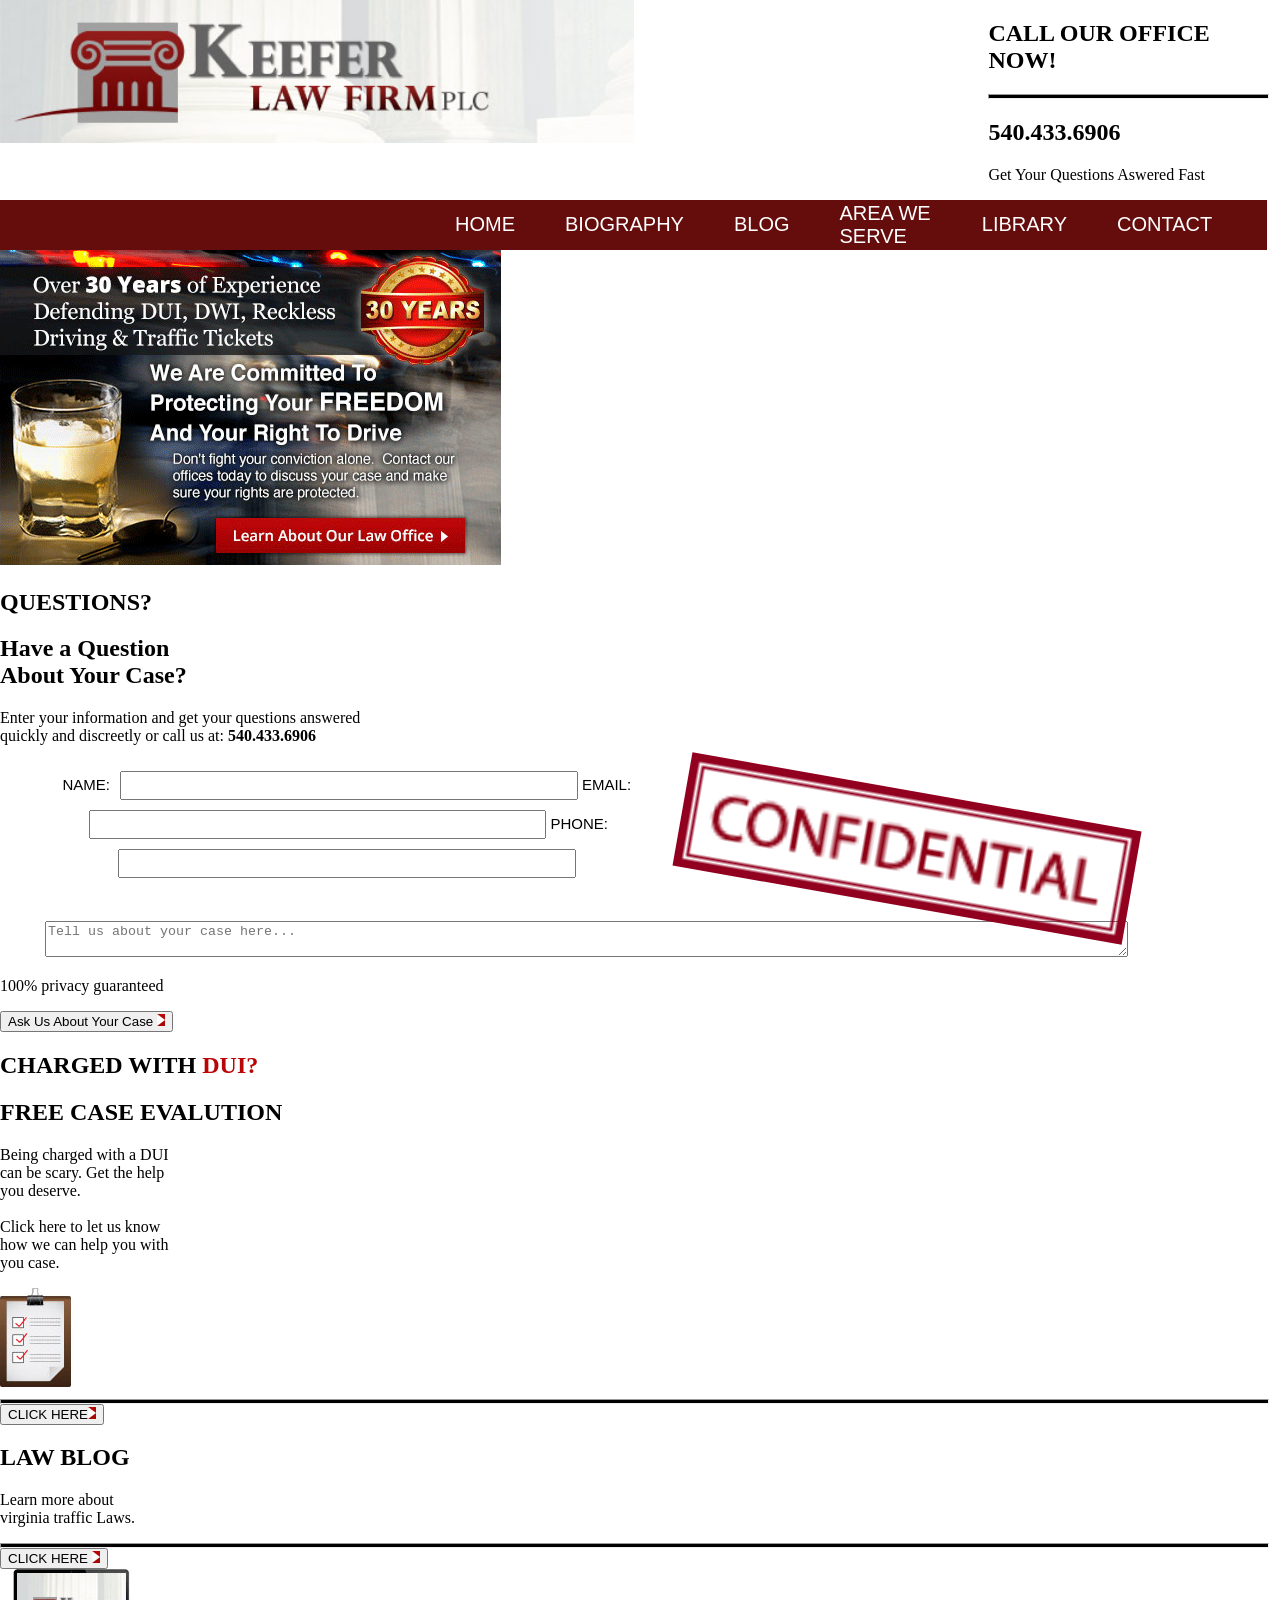
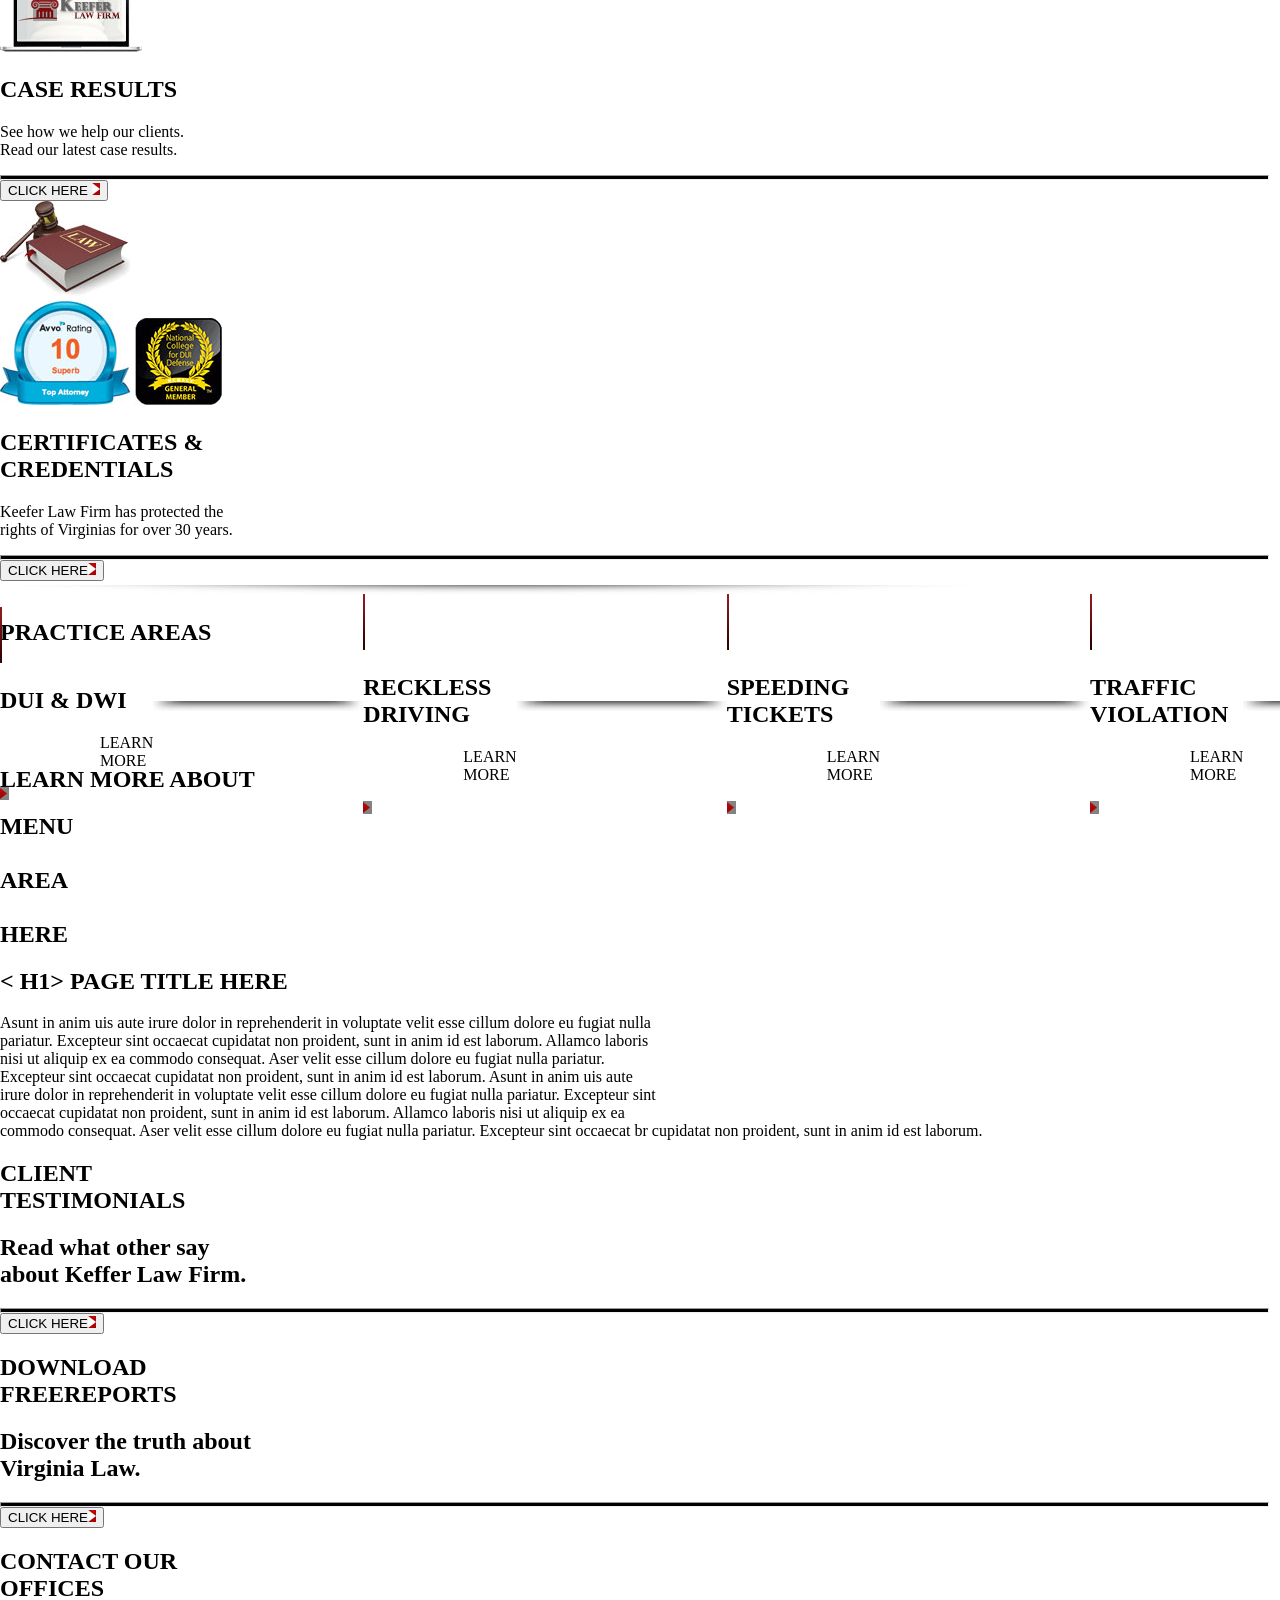
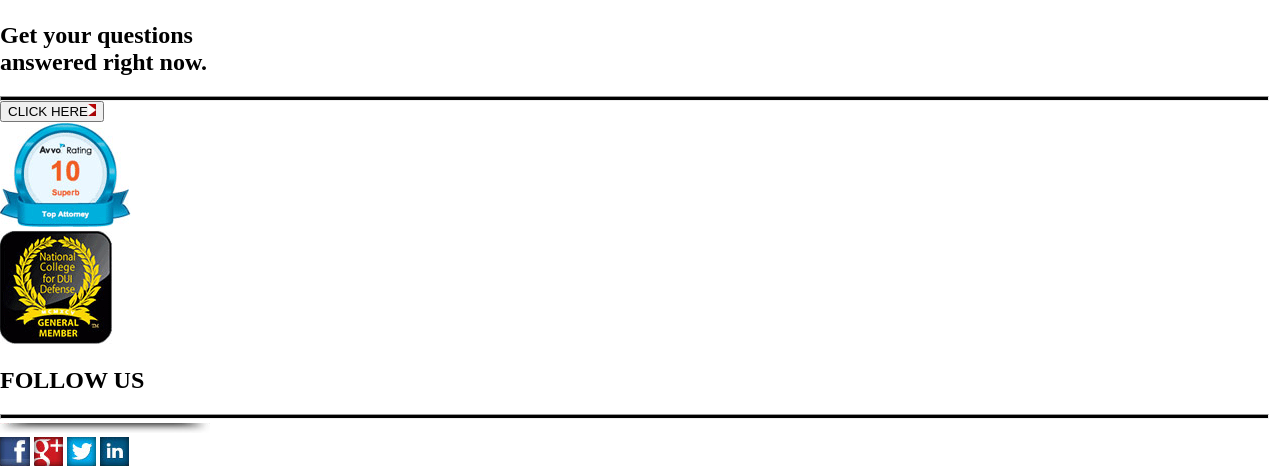
<file: indexa.html>
<!DOCTYPE html>
<html lang="en">

<head>
  <meta charset="UTF-8">
  <meta name="viewport" content="width=device-width, initial-scale=1.0">
  <title>Document</title>
  <link rel="stylesheet" href="style.css">
  <link rel="stylesheet" href="media query.css">
</head>

<body>
  <!--section-->
  <section>
    <header>
      <div class="logo">
        <img src="imeges/images/logo.png">
      </div>
      <div class="rightcontainer">
        <h1> CALL OUR OFFICE NOW! </h1>
        <hr>
        <h2 class="number">
          <bold> 540.433.6906
        </h2>
        </bold>
        <p class="text">Get Your Questions Aswered Fast</p>
      </div>
    </header>
    <!--nav bar-->
    <nav class="navbar">
      <ul>
        <li class="home"><a href="#">HOME</a></li>
        <li><a href="#">BIOGRAPHY</a></li>

        <li><a href="">BLOG</a></li>
        <li> <a href="#">AREA WE SERVE</a></li>
        <li><a href="#">LIBRARY</a></li>
        <li><a href="#">CONTACT</a></li>

          <div class="togals">
        <img src="imeges/images/responsive_menu_icon.png">
      </div>
      </ul>
    
    </nav>
    <!--imeges section-->
    <div class="imegecontainer">
      <div class="left">
        <img src="imeges/images/gurantee_banner.gif">
      </div>
      <div class="right">
        <!--question part-->
        <div class="righttop">
          <h1>QUESTIONS?</h1>
          <h2> Have a <SPan class="Question">Question</SPan> <BR>About Your Case?</BR></h2>

        </div>

        <!--text container-->
        <div class="textcontainer">
          <p>Enter your information and get your questions answered <br>
            quickly and discreetly or call us at: <span class="number">540.433.6906</span> </p>
        </div>
        <!--form container-->
        <div class="formmain">
          <div class="inputs">
            <form>
              <label for="NAME">NAME:</label>
              <input class="namein" type="text" id="NAME">
              <label for="EMAIL">EMAIL:</label>
              <input class="emailin" type="text" id="EMAIL">
              <label for="PHONE">PHONE:</label>
              <input class="phonein" type="text" id="PHONE">
            </form>
          </div>
          <div class="confidential">
            <img src="imeges/images/confidential.png">
          </div>
        </div>
        <div class="text1">
          <textarea placeholder="Tell us about your case here..."></textarea>
        </div>
        <div class="guranteed">
          <p>100% privacy guaranteed</p>
          <button>Ask Us About Your Case
            <img src="imeges/images/bullet_white_lrg.png">
          </button>
        </div>
      </div>

    </div>
    <div class="textcontainer">
      <div class="firstcontainer">
        <div class="heading">
          <h1>CHARGED WITH <span class="dui">DUI?</span></h1>
          <h2>FREE CASE EVALUTION</h2>
        </div>
        <div class="textmain">
          <div class="textpart">
            <p>Being charged with a DUI <br> can be scary. Get the help <br>
              you deserve. <br> <br> Click here to let us know <br> how we can help
              you with <br>you case.
            </p>
          </div>
          <div class="bord">
            <img src="imeges/images/paste_board.gif">
          </div>
        </div>
        <div class="btn1">
          <hr>
          <button>
            CLICK HERE<img src="imeges/images/bullet_white_lrg.png">
          </button>

        </div>
      </div>
      <!--second container-->
      <div class="secondcontainer">
        <!--law blog section-->
        <div class="lawblog">
          <div class="law1">
            <h1>LAW <SPan class="blog">BLOG</SPan></h1>
            <p>Learn more about <br>virginia traffic Laws. </p>
            <hr>
            <button>CLICK HERE <img src="imeges/images/bullet_white_lrg.png">
            </button>
          </div>
          <div class="law2">
            <img src="imeges/images/pic1.gif">
          </div>
        </div>
        <div class="casesection">
          <div class="case1">
            <h1>CASE <SPan class="blog">RESULTS</SPan></h1>
            <p>See how we help our clients.
              <br>Read our latest case results.
            </p>
            <hr>
            <button>CLICK HERE <img src="imeges/images/bullet_white_lrg.png">
            </button>
          </div>
          <div class="case2">
            <img src="imeges/images/order_icon.gif">
          </div>
        </div>
      </div>
      <!--third container-->
      <div class="threecontainer">
        <div class="avo">
          <img src="imeges/images/avo_rating_large.gif">
          <img src="imeges/images/national_college_small.gif">
        </div>
        <div class="certificate">
          <h1>CERTIFICATES & <br>
            <span class="CREDENTIAL">CREDENTIALS</span>
          </h1>
          <P>Keefer Law Firm has protected the <br>
            rights of Virginias for over 30 years. </P>
          <hr>
          <button>
            CLICK HERE<img src="imeges/images/bullet_white_lrg.png">
          </button>
        </div>
      </div>
    </div>
    <div class="hr">
      <img src="imeges/images/hr_shadow.png">
    </div>
    <div class="endcontainer">
      <div class="firstend">
        <h1>PRACTICE <SPan class="area">AREAS</SPan></h1>

        <div class="bigbtn">
          <div class="btna">

            <img class="redimg" src="imeges/images/pra_bg_red.gif">
            <div class="both">
              <div class="heading1">

                <h1>DUI & DWI</h1>
              </div>
              <div class="para">
                <p>LEARN MORE</p>
                <img class="red" src="imeges/images/bullet_red.gif">
              </div>
            </div>
          </div>
          <div class="shadow">
            <img src="imeges/images/lf_bt_hr_shadow.png">
          </div>
          <div class="btna">

            <img class="redimg" src="imeges/images/pra_bg_red.gif">
            <div class="both">
              <div class="heading1">

                <h1>RECKLESS DRIVING</h1>
              </div>
              <div class="para">
                <p>LEARN MORE</p>
                <img class="red" src="imeges/images/bullet_red.gif">
              </div>
            </div>
          </div>
          <div class="shadow">
            <img src="imeges/images/lf_bt_hr_shadow.png">
          </div>
          <div class="btna">

            <img class="redimg" src="imeges/images/pra_bg_red.gif">
            <div class="both">
              <div class="heading1">

                <h1>SPEEDING TICKETS</h1>
              </div>
              <div class="para">
                <p>LEARN MORE</p>
                <img class="red" src="imeges/images/bullet_red.gif">
              </div>
            </div>
          </div>
          <div class="shadow">
            <img src="imeges/images/lf_bt_hr_shadow.png">
          </div>
          <div class="btna">

            <img class="redimg" src="imeges/images/pra_bg_red.gif">
            <div class="both">
              <div class="heading1">

                <h1>TRAFFIC VIOLATION</h1>
              </div>
              <div class="para">
                <p>LEARN MORE</p>
                <img class="red" src="imeges/images/bullet_red.gif">
              </div>
            </div>
          </div>
          <div class="shadow">
            <img src="imeges/images/lf_bt_hr_shadow.png">
          </div>
        </div>
        <!--FIRST END MID DIV-->
        <div class="firstendmid">
          <h1>LEARN <SPan class="more"> MORE </SPan>ABOUT</h1>
          <h2>MENU <br> <br> AREA <br> <br>HERE</h2>
        </div>
      </div>
      <div class="secondend">
        <h1>
          < H1> PAGE TITLE HERE
        </h1>
        <p>Asunt in anim uis aute irure dolor in reprehenderit in voluptate velit esse cillum dolore eu fugiat nulla <br>
          pariatur. Excepteur sint occaecat cupidatat non proident, sunt in anim id est laborum. Allamco laboris <br>
          nisi ut aliquip ex ea commodo consequat. Aser velit esse cillum dolore eu fugiat nulla pariatur. <br>
          Excepteur sint occaecat cupidatat non proident, sunt in anim id est laborum. Asunt in anim uis aute <br>
          irure dolor in reprehenderit in voluptate velit esse cillum dolore eu fugiat nulla pariatur. Excepteur sint <br>
          occaecat cupidatat non proident, sunt in anim id est laborum. Allamco laboris nisi ut aliquip ex ea <br>
          commodo consequat. Aser velit esse cillum dolore eu fugiat nulla pariatur. Excepteur sint occaecat br
          cupidatat non proident, sunt in anim id est laborum.

        </p>
      </div>
      <div class="thirdend">
        <div class="thirda a">
          <h1>CLIENT <br> <span class="test">TESTIMONIALS</span></h1>
          <h2>Read what other say <br> about Keffer Law Firm.</h2>
          <hr>
          <button>
            CLICK HERE<img src="imeges/images/bullet_white_lrg.png">
          </button>
        </div>
         <div class="thirda b">
          <h1>DOWNLOAD <br> <span class="test">FREE</span>REPORTS</h1>
          <h2>Discover the truth about <br> Virginia Law.</h2>
          <hr>
          <button>
            CLICK HERE<img src="imeges/images/bullet_white_lrg.png">
          </button>
        </div>
         <div class="thirda c">
          <h1>CONTACT  <span class="test">OUR</span> <br>OFFICES</h1>
          <h2>Get your questions <br> answered right now.</h2>
          <hr>
          <button>
            CLICK HERE<img src="imeges/images/bullet_white_lrg.png">
          </button>
        </div>
        <div class="lastimeges">
        <div class="ratingimg">
          <img src="imeges/images/avo_rating_large.gif">
        </div>
        <div class="nationallarge">
          <img src="imeges/images/national_college_large.gif">
        </div>
        </div>
        <div class="follow">
          <h1>FOLLOW <span class="us">US</span></h1>
          <div class="hrshadow">
            <hr>
            <div class="hrimege">
                <img src="imeges/images/lf_bt_hr_shadow.png">
            </div>
           
          </div>
          
        </div>
        <div class="icons">
          <img src="imeges/images/fb_icon.gif">
          <img src="imeges/images/google_icon.gif">
          <img src="imeges/images/twitter_icon.gif">
          <img src="imeges/images/linked_icon.gif">
        </div>
      </div>
    </div>
    <div class="last">
      
    </div>

  </section>


</body>

</html>
</file>
<file: style.css>
body{
    height: 100vh;
    width: 99%;
    margin: 0;
}
.mainsection{
    border-left: 20px solid gray;
    border-right: 20px solid gray;
    border-bottom: 20px solid gray;
    overflow: hidden;
    

}
header{
    
    display: flex;
    width: 100%;
    height: auto;
    justify-content: space-between;
}
.logo{
    
    width: 50%;
    height: auto;

}
.logo img{
    width: 100%;
    height: auto;
}
.rightcontact{


margin-right: 40px;
display: flex;
flex-direction: column;
}
.rightcontact h3{
    color: rgb(130, 19, 19);
    font-size: 25px;
    font-family: sans-serif;
    letter-spacing: 2px;
    margin-bottom: 0;
}
hr{
   
   background-color: black;
    height: 3px;
    width: 100%;
    margin-bottom: 0;
}
.rightcontact h1{
    margin-top: 0;
    font-size: 55px;
    font-family: sans-serif;
    letter-spacing: 2px;
    margin-bottom: 0;
}
.rightcontact p{
    color: rgb(67, 67, 66);
    font-weight: 600;
      margin-top: 0;
    font-size: 20px;
    font-family: sans-serif;
    letter-spacing: 1px;
}

/*Nav Bar*/

nav{
    display: flex;
    align-items: center;      
    background-color: rgb(101, 13, 13);
    width: 100%;
    height: 50px;
    justify-content: end;
}

nav ul{
    display: flex;
    gap: 20px;
    margin-right: 40px;
    list-style: none;
    height: 100%;
}

nav ul li{
    height: 100%;            
}

nav ul li a{
    display: flex;           
    align-items: center;     
    height: 100%;            
    padding: 0 15px;
    text-decoration: none;
    color: white;
    font-family: sans-serif;
    transition: 0.4s ease;
}

nav ul li a:hover,
nav ul li a.home{
    background-color: rgb(118, 120, 118);
}










/*First Section*/

.imagesection{
    
    width: 100%;
    height: auto;
    margin-top: 30px;
    display: flex;
    justify-content: center;
gap: 15px;
align-items: stretch; 

}
.leftimage{
   
    width: 50%;
    height: auto;
    
    box-shadow: 50px black;
    
}
.rightimage{
    
    width: 43%;
    height: auto;
   
    background: url(form_bg.jpg);
    
    background-repeat: no-repeat;
    background-size:cover ;
     box-shadow: 0px 2px 10px black;
   
}
.leftimage img{
    height: 100%;
    width: 100%;
    box-shadow: 0px 2px 10px black;
    
}
.rightimage img{
    height: auto;
    width: 100%;
}
/*Form container*/
.mainquestion{
    
    width: 100%;
    height: auto;
    display: flex;
}
.question{
    height: auto;
   margin-top: 0;
    width: 34%;
    height: 40px;
    background-color: #bb0406;
   
    display: flex;
   text-align: center;
   align-items: center;
   justify-content: center;
}
.question h2{
    font-size: 26px;
   font-family: sans-serif;
    color: white;
}
.mainquestion h6{
    font-family: sans-serif;
    font-size: 26px;
    margin-top: 2px;
    margin-left: 30px;
    letter-spacing: none;
}
.mainquestion span{
    color: darkblue;
    font-size: 35px;
    font-weight: 800;
}
.infopara{
   
    width: 100%;
    display: flex;
    align-content: center;
    align-items: center;
}
.infopara p{
    margin: 0 0 0 0;
    margin-left:30px;
font-size: 19px;
font-family: sans-serif;

}
.number{
    font-weight: 700;
}
.formmain{
   
    width: 100%;
    display: flex;
    
}
.inputs{
    height: auto;
    width: 50%;
    display: flex;
    text-align: center;
    margin-left: 30px;
   font-size: 15px;
   font-family: sans-serif;
}
form input{
    width: 70%;
    margin-top: 10px;
    padding: 5px;
}
.namein{
    margin-left: 6px;
}
.emailin{
    margin-left: 3px;
}
.confidential{
    
    width: 45%;

}
.confidential img{
    height: auto;
    width: 80%;
    margin-top: 30px;
    margin-left: 15px;
    transform: rotate(10deg);
}
textarea{
    width: 85%;
    height: auto;
    margin-left: 45px;
    margin-top: 10px;
    
}
textarea ::placeholder{
    color: black;
} 
.guaranteed{
    
    width: 100%;
display: flex;
gap: 30px;
align-items: center;
}
.guaranteed p{
    font-size: 15px;
    font-style: italic;
    font-family: sans-serif;
    margin-left: 30px;
    color: rgb(79, 77, 77);
}
.guaranteed button{
    display: flex;
    width: 50%;
    padding: 10px;
    height: auto;
    background-color:   #bb0406;
    font-size: 18px;
    justify-content: center;
    align-items: center;
    color: white;
    gap: 2px;
    border: none;
      box-shadow: 0px 2px 10px black;
     
}
.guaranteed button img{
    height: auto;
    width: 6%;
    margin-left: 20px;
}
/*Second Section*/
.secondsection{
    padding-bottom: 30px;
    width: 100%;
    display: flex;
    margin-top: 30px
}
/*First Container*/
.charged{
   
    width: 33.3%;
}
.charone{
    
    width: 100%;

}
.charone h1{
    
    font-size: 25px;
    margin-bottom: 0;
    margin-top: 20px;
    margin-left: 50px;
    color: rgb(77, 76, 76);
}
.dui{
    color: #bb0406;
}
.charone h2{
    margin-bottom: 0;
    margin-top: 10px;
    margin-left: 50px;
    font-size: 18px;
    font-family: sans-serif;
    color: #bb0406;
}
.chartwo{
   
    width: 65%;
    font-size: 15px;
font-family: sans-serif;
    
}
.chartwo p{
    color: rgb(112, 110, 110);
    margin-left: 50px;
    font-family: sans-serif;
    letter-spacing: 1px;
    font-size: 15px;
}

.mainboard{
    display: flex;
}
.board img{
    height: auto;
    margin-left: 20px;
}
.clickbtn1{
    
    width: 100%;
    
    justify-content: end;
    height: auto;
}
.clickbtn1 hr{
    border: none;
    background-color: rgb(112, 110, 110);
    height: 2px;
    width: 50%;
    margin-left: 170px;
}
.clickbtn1 button{
    background-color: #bb0406;
    color: white;
     box-shadow: 0px 2px 10px black;
    height: auto;
    padding: 5px;
    width: 30%;
    margin-top: -2px;
    margin-left: 220px;
    border: none;
}
.clickbtn1 button img{
    margin-left: 10px;
}
/*Second Container*/
.law{
    border-left: 2px solid rgb(112, 110, 110);
    border-right: 2px solid rgb(112, 110, 110);
    width: 33.3%;
}
/*First Div*/
.lawone{
    border-bottom: 2px solid rgb(112, 110, 110);
    width: 100%;
   height: auto;
   display: flex;
   padding-bottom: 10px;
}
.lawone .left{
   
    width: 60%;
    height: 100%;
}
.lawone h1{
    font-size: 25px;
    margin-top: 20px;
    margin-left: 20px;
    margin-bottom: 0;
    color: rgb(77, 76, 76);
}
.lawone span{
    color: #bb0406;
}
.lawone p{
    font-size: 15px;
font-family: sans-serif;
margin-left: 20px;
margin-top: 10px;
letter-spacing: 1px;
color: rgb(112, 110, 110);
}
.lawone hr{
    border: none;
    background-color: rgb(112, 110, 110);
    height: 2px;
    width: 80%;
    margin-left:20px;
   
}
.lawone button{
    background-color: #bb0406;
    color: white;
     box-shadow: 0px 2px 10px black;
    height: auto;
     padding: 5px;
    width: 45%;
    margin-top: -2px;
    margin-left: 80px;
    border: none;
    text-align: center;
    align-content: center;
    align-items: center;
}
.lawone button img{
    margin-left: 5px;
}

.screen img{
    margin-top: 20px;
    height: auto;
}

/*Secon Div*/


.result{
    
    width: 100%;
   height: auto;
   display: flex;
}
.result .left{
    
    width: 60%;
    height: 100%;
}
.result h1{
    font-size: 25px;
    margin-top: 10px;
    margin-left: 20px;
    margin-bottom: 0;
    color: rgb(77, 76, 76);
}
.result span{
    color: #bb0406;
}
.result p{
    color: rgb(112, 110, 110);
    font-size: 15px;
font-family: sans-serif;
margin-left: 20px;
margin-top: 5px;
letter-spacing: 1px;
}
.result hr{
    border: none;
    background-color: rgb(112, 110, 110);
    height: 2px;
    width: 80%;
    margin-left:20px;
   
}
.result button{
    background-color: #bb0406;
    color: white;
     box-shadow: 0px 2px 10px black;
    height: auto;
     padding: 5px;
    width: 45%;
    margin-top: -2px;
    margin-left: 80px;
    border: none;
    text-align: center;
    align-content: center;
    align-items: center;
}
.result button img{
    margin-left: 5px;
}
.order img{
    margin-top: 20px;
    height: auto;
}
/*Third Container*/
.certificates{
  
    width: 33.3%;
}
/*First Div*/
.icondiv{
    
    width: 100%;
    display: flex;
    justify-content: center;
    gap: 10px;
    
}
.avoimg{
margin-top: 20px;
height: auto;

}
.collegeimg{
    margin-top: 20px;
    height: auto;
    
}
/*Second Div*/
.certext{
   
    width: 100%;

}
.certext h1{
    color: rgb(77, 76, 76);
    margin-top: 5px;
    margin-bottom: 0px;
    font-size: 25px;
    margin-left: 20px;
}
.certext span{
    color: #bb0406;
}
.certext p{
    color: rgb(112, 110, 110);
    font-family: sans-serif;
    font-size: 15px;
    letter-spacing: 1px;
     margin-left: 20px;
}
.certext hr{
    border: none;
    background-color: rgb(112, 110, 110);
    height: 2px;
    width: 50%;
    margin-left:120px;
   
}


.certext button{
    background-color: #bb0406;
    color: white;
     box-shadow: 0px 2px 10px black;
    height: auto;
     padding: 5px;
    width: 30%;
    margin-top: -2px;
    margin-left: 180px;
    border: none;
    text-align: center;
    align-content: center;
    align-items: center;
}
.certext button img{
    margin-left: 10px;
}
/*Second Section Shadow Div*/
.shadowimg{
    width: 100%;
}
.shadowimg img{
    width: 100%;
}
/*Last Section*/
.lastsection{
   
    width: 100%;
    display: flex;
    height:auto;
}
/*First Left Container*/
.leftcontainer{
   
    width: 23%;
    
}
.leftcontainer h1{
    font-size: 25px;
margin-left: 10px;
}
.leftcontainer span{
    color: #bb0406;
}
/*Buttons*/

.bigbtn{
    
    width: 100%;
    display: flex;
   align-items: center;
   height: 80px;
   margin-top: 5px;
}
.redborder{
    height: 100%;
    width: 5%;
    margin-left: 20px;
}
.bigbtn1{
   
    height: 100%;
    width: 90%;
    background-color: #838383;
}
.upper{
    
    width: 100%;
}
.upper h1{
    margin-bottom: 0;
    margin-top: 5px;
    color: white;
    font-family: sans-serif;
    font-size: 20px;
}
.lower{
     
    width: 100%;
    
    display: flex;
}
.lower p{
    color: white;
    margin-top: 25px;
    margin-left: 120px;
    font-family: sans-serif;
    font-size: 15px;
}
.lower img{
    margin-left: 5px;
    margin-top: 25px;
    height: 15px;
    
}
.btnshadow{
    width: 100%;
    margin-top: -2px;
}
.btnshadow img{
    width: 90%;
    margin-left: 20px;
    
}



.learndiv{
   
    width: 100%;
    height: auto;
    display: flex;
    flex-direction: column;
    text-align: center;
    gap: 30px;
}
.learndiv h1{
    margin-top: 30px;
font-size: 25px;
color: #838383;
}
.learndiv span{
    color: #bb0406;
}
.learndiv h2{
    font-size: 20px;
    color: #838383;
    font-family: sans-serif;
    
}


/*Second Center Container*/
.centercontainer{
    
    width: 55%;
}
.centercontainer h1{
    margin-left: 25px;
}
.centercontainer p{
    color: #838383;
    font-size: 14px;
    font-family: sans-serif;
    line-height: 25px;
    margin-left: 25px;
}

/*Third Right Container*/

.rightcontainer{
    
    width: 22%;

}
.clientdiv{
    width: 100%;
    
}
.clientdiv h1{
    font-size: 25px;
    color: #838383;
    margin-bottom: 0;
    margin-left: 10px;
}
.clientdiv span{
    color: #bb0406;
}
.clientdiv p{
    font-size: 15px;
    font-family: sans-serif;
    margin-top: 2px;
    margin-left: 10px;
    color: #838383;
}
.clientdiv hr{
    width: 90%;
    background-color: #838383;
}
.clientdiv button{
    background-color: #bb0406;
    color: white;
     box-shadow: 0px 2px 10px black;
    height: 30px;
    width: 50%;
    margin-top: -3px;
    margin-left: 80px;
    margin-bottom: 30px;
    border: none;
    text-align: center;
    align-content: center;
    align-items: center;
}
.clientdiv button img{
    margin-left: 10px;
}
.lastimg{
    width: 100%;
    text-align: center;
    
}
.lastimg .avo{
    margin-bottom: 10px;
}
.followus{
    
    width: 100%;
   text-align: center;
   
   
}
.followus h1{
     font-size: 25px;
    color: #838383;
    margin-bottom: 0;
}
.followus span{
    color: #bb0406;
}
.followus hr{
    width: 90%;
    background-color: #838383;
    
}
.followshadow{
    width: 92%;
    margin-top: -3px;
    align-items: center;
   justify-content: center;
   align-content: center;
   text-align: center;
}
.followshadow img{
    margin-left: 10px;
   width: 100%;
   

}
.icondiv1{
    width: 100%;
    display: flex;
    align-content: center;
justify-content: center;
gap: 30px;
}
.lastborder{
    width: 100%;
    height: 15px;
    background:linear-gradient( #bb0406,black) ;
    box-shadow: 2px,0px, 5px black;
    border: none;
    margin-top: 50px;
}
</file>
<file: media query.css>
@media  (min-width:769px){
ul .togals{
  display: none;
  width: 20px;

}
ul .togals img{
  display: none;
}
}


@media screen and (max-width:1458px){
   .btna{
  
    width: 85%;
  }
  .shadow{
    width: 86%;
  }
    nav li a{
    font-size: 20px;
   } 
    nav ul{
  
    margin-left: 400px;
    width: 70%;
   }
}
@media screen and (max-width:1440px){
 

  .btna{
  
    width: 85%;
  }
  .shadow{
    width: 86%;
  }
    nav li a{
    font-size: 20px;
   } 
    nav ul{
  
      margin-left: 400px;
    width: 70%;
   }
}
@media screen and (max-width:1359px){
   .btna{
  
    width: 90%;
  }
  .shadow{
    width: 90%;
  }
  .btna p{
    margin-left: 100px;
  }
    nav li a{
    font-size: 20px;
   } 
   nav ul{
  
     margin-left: 400px;
    width: 70%;
   }
  
}
@media screen and (max-width:1290px){
   .btna{
  
    width: 92%;
  }
  .shadow{
    width: 95%;
  }
   nav li a{
    font-size: 20px;
   } 
   nav ul{
  
    margin-left: 400px;
    width: 70%;
   }
}
@media screen and (max-width:1264px){
  .btna{
  
    width: 94%;
  }
  .shadow{
    width: 95%;
  }
}
@media screen and (max-width:1237px) {
    nav li a{
        font-size: 11px;
        font-size: 12px;
        font-weight: 750;
        margin-left: 2px;
    }
  .righttop h1{
   font-size: 30px;
    color: white;
    
   
  } 
  .righttop h2{
    font-size: 20px;
  }
  .inputs{
    font-size: 13px;
  } 
  .text1 textarea{
    width: 380px;
  }
  .guranteed p{
    font-size: 14px;
  }
  .textpart p{
    font-size: 16px;
  }
  .bord img{
    height: 75%;
    margin-top: 10px;
  }
  .btn1 button{
    font-size: 12px;
  }
  .btn1 img{
    margin-left: 5px;
   
  }
  .law2 img{
   height: 97px;
  }
  .case1 p{
    font-size: 15px;
  }
  .btna h1{
   font-size: 17px;
  }
  .btna p{
    font-size: 13px;
  }
  .shadow{
    margin-top: -4px;
  }
  .firstendmid h1{
    margin-left: 10px;
  }
  .secondend{
    margin-left: 20px;
   
  }
  .secondend p{
    font-size: 15px;
  }
  .thirda button{
    font-size: 12px;
  }
  .thirda img{
    margin-left: 5px;
  }
}
/*second media query */
@media(max-width:1176px){


 .rightcontainer{
    margin-left: 60px;
 } 
 nav ul{
    margin-left: 350px;

}
.righttop h1{
    font-size:27px ;
    
}
.righttop h2{
    font-size:18px ;
}
.Question{
    font-size: 30px;
}
.textcontainer p{
    font-size: 15px;
    margin-left: 10px;
}
.number{
    font-size: 17px;
}
.inputs{
    font-size: 12px;
}
.confidential{
    width: 40%;
}
.text1 textarea{
    width: 350px;
}

.guranteed p{
    font-size: 11px;
    margin-left: 7px;
}
.guranteed button{
   width: 260px;
    margin-left: 7;
}
.heading h1{
   font-size: 22px;
   margin-left: 10px;
}
.heading h2{
    font-size: 16px;
    margin-left: 10px;
}
.textpart p{
    font-size: 13px;
}
.bord img{
    height: 60%;

}
.law1 img{
   margin-left: 2px;
    
}
  .law2 img{
   height: 88px;
  }
  .case1 img{
   margin-left: 2px;
    
}
   .btna h1{
   font-size: 15px;
  }
  .btna p{
    font-size: 10px;
    
  }
  .red.red{
    height: 10px;
    margin-left: 3px;
  }
  .shadow{
margin-top: -4.9px;
  }
  .firstendmid h1{
    font-size: 18px;
  }
  .btn1 button{
    font-size: 10px;
  }
  .btn1 img{
    height: 10px;
   
  }
  .secondend p{
   font-size: 12px;
   line-height: 20px;
}
}
/**leptop media query**/
@media (max-width:1024px){
   .logo{
    width: 50%;
   }
   .rightcontainer{
    margin-left: 110px;
   } 
  nav ul{
   margin-left: 400px;

}
nav li a{
 font-size: px;
}

.navbar{
    margin-right: 100px;
}
.law1 button{
    margin-left: 80px;
}

.law2 img{
    height: 85px;
}
.case1 p{
    font-size: 14.5px;
}
.case1 button{
    margin-left: 80px;
}
.case2 img{
    height: 100px;
    width: 130px;
}
.certificate p{
    margin-left: 40px;
    font-size: 13px;
}
.shadow{
    margin-top: -5.5px;
}
.firstendmid{
    margin-left: 10px;
}
.firstendmid h1{
   margin-left: 0;
    font-size: 18px;
}
.secondend{
    margin-left: 30px;
}
.secondend p{
    font-size: 12.5px;
}
.thirda h1{
    font-size: 22px;
}
.thirda button{
   width: 45%;
   margin-left: 80px;
}
.ratingimg img{
    height: 125px;
    width: 165px;
}
.nationallarge img{
    height: 125px;
}
.follow h1{
    font-size: 19px;
}
.icons{
    height: 30px;
    width: 65%;
}
.guranteed button{
    font-size: 15px;
    width: 240px;
}
}
/* media query1000 */
@media (max-width:1010px){
  .inputs {
    font-size: 10px;
  }
  .confidential img{
    transform: rotate(20deg);
    margin-top: 30px;
  }
  .heading h1{
    font-size: 20px;
  }
  .heading h2{
    font-size: 15px;
  }
  .textpart p{
    font-size: 12.5px;
  }
  .btn1 hr{
    margin-left: 100px;
  }
  .btn1 button{
    margin-left: 150px;
  }
  .law1 h1{
    font-size: 22px;
    margin-left: 10px;
  }
  .law1 hr{
    margin-left: 10px;
  }
  .law1 button{
    margin-left: 65px;
  }
  .law2 img{
    margin-left: -5px;
  }
  .case1 h1{
    font-size: 22px;
    margin-left: 10px;
  }
  .case1 p{
    font-size: 14px;
  }
}
@media (max-width:990px){
   nav li a{
    font-size: 15px;
   } 
   nav ul{
  
    margin-left: 270px;
    width: 70%;
   } 
   .firstend h1{
    font-size: 16px;
   }
    .btna{
  
    width: 100%;
  }
  .btna p{
    margin-left: 90px;
  }
  .shadow{
    width: 100%;
  }
}
/**tablet media query**/
@media (max-width:768px){


  header{
    flex-direction: column;
    text-align: center;
  } 
  .logo{
    width: 100%;
  } 
  .rightcontainer hr{
    width: 70vh;
  }
 
   nav li a{
  display: none;
   }
   ul .togals{
  display: block;
  margin-left: 30vw;
  margin-top: -2vh;
}
ul .togals img{
  display: block;
} 
  .imegecontainer{
    flex-direction: column;
    align-items: center;
  }
  .left{
    width: 95%;
    margin-left: 0;
  }
  .right{
    width: 95%;
    margin-top: 40px;
    margin-left: 0;
  }
  .righttop h1{
    font-size: 42px;
    
  }
  .righttop h2{
    font-size: 33px;
  }
  .Question{
    font-size: 50px;
  }
  .textcontainer{
    margin-left: 15px;
  }
  .textcontainer p{
    font-size: 25px;
  }
  .number{
    font-size: 40px;
  }
  .inputs{
    font-size: 23px;
    width: 70%;
  }
  .phonein{
    margin-left: -10px;
  }
  .confidential img{
    transform: rotate(20deg);
    margin-top: 30px;
  }
  .text1 textarea{
    width: 600px;
    margin-left: 40px;
    height: 65px;
    font-size: 20px;

  }
  .guranteed{
    margin-bottom: 20px;
  }
  .guranteed p{
    font-size: 25px;
    margin-left: 30px;
  }
  .guranteed button{
    height: 50px;
    width: 350px;
    font-size: 25px;
  }
  .textcontainer{
display: flex;
flex-wrap: wrap;
justify-content: center;
   width: 100%;
   margin-top: 40px;
  }
  .firstcontainer{
  width: 50%;
  margin-left: -30px;
    margin-top: 0px;
    height: 400px;

  
   
  }
  .heading{
   
    width: 80%;
  }
 
  .heading h1{
    font-size: 25px;
  }
  .heading h2{
    font-size: 20px;
  }
  .textpart p{
    font-size: 16px;
  }
  .bord img{
    height: 80%;
  
  }
  .btn1 hr{
    height: 2px;
    margin-left: 100px;
  }
  .btn1 button{
    height: 30px;
    font-size: 15px;
    width: 35%;
    margin-left: 150px;
  }
  .btn1 img{
    height: 11px;
    margin-left: 7px;
  }
   .secondcontainer{
   width: 50%;
border-right: solid white;
  
  
   
    
  }
  .law1 button{
    margin-bottom: 30px;
  }
  .law1 h1{
    font-size: 25px;
  }
  .law1 p{
    font-size: 17px;
    margin-left: 30px;
  }
  .law1 hr{
    height: 2px;
  }
  .law1 button{
    height: 30px;
    font-size: 15px;
    width: 53%;
  }
  .law1 img{
    height: 12px;
  }
  .law2 img{
    height: 85px;
  }
  .case1 h1{
    font-size: 25px;
    margin-left: 20px;
  }
  .case1 p{
    font-size: 14px;
    margin-left: 20px;
  }
  .case1 hr{
    height: 2px;
    margin-left: 20px;
  }
  .case1 button{
   height: 30px;
    font-size: 13px;
    margin-left: 70px;
    width: 53%;
  }
  .case1 img{
    height: 15px;
  }
  .case2 img{
    height: 100px;
    width: 120px;
  }
  .threecontainer{
    width: 50%;
    margin-left: -5%;
    margin-top: 20px;
  }
  .certificate h1{
    font-size: 25px;
  }
  
.certificate p{
  font-size: 16px;
}
  .certificate hr{
    height: 2px;
    width: 53%;
    margin-left: 140px;
  
  }
  .certificate button{
    margin-bottom: 20px;
    height: 30px;
    width: 40%;
    font-size: 18px;
    margin-left: 45%;
  }
  .certificate img{
    height: 15px;
  }
  .hr{
   
      margin-top: -10px;
  }
  .hr img{
    height: 100%;
  
  }
  .endcontainer{
    align-items: center;
    flex-direction: column;
  }
  .firstend{
    width: 40%;
  }
  .firstend h1{
    font-size: 25px;
    margin-left: -5px;
  }
  .btna{
    margin-left: 0;
    height: 80px;
  }
  .btna img{
  height: 100%;
  }
  .heading1{
  margin-left: 10px;  
  }
  .btna p{
    font-size: 17px;
    margin-left: 150px;
  }
  .red.red{
  height: 15px;
  margin-top: 12px;
  }
  .shadow{
    width: 100%;
    margin-left: 0;
  }
  .firstendmid{
    margin-top: 60px;
    width: 100%;

  }
  
.firstendmid h1{
  font-size: 25px;
}
.firstendmid h2{
  font-size: 20px;
}
.secondend{
  width: 90%;
  margin-top: 40px;
  text-align: center;
  margin-left: 0px;
}
.secondend h1{
  font-size: 25px;
}
.secondend p{
  font-size: 15px;

}
.thirdend{
  width: 100%;

  justify-content: center;
  flex-wrap: wrap;
  display: flex;
  justify-content: center
  ;

}
.a{
  width: 45%;

}

.thirda a h1{
  font-size: 30px;
}
.thirda a h2{
  font-size: 23px;
}
.thirda a button{
  height: 30px;
  font-size: 20px;
}
.thirda a img{
  height: 15px;
}
.b{
 width: 45%; 

}
.c{
  width: 50%;
  margin: auto;
  margin-top:40px ;
}
.lastimeges{
 gap: 20%;
  display: flex;
  width: 70%;
  
 
}

.ratingimg{
  height: 170px;

  width: 50%;
 
}
  .ratingimg img{
height:145px ;
width: 195px;


}
.nationallarge{
  height: auto;

  width: 50%;
  justify-content: center;

}
.nationallarge img{
  height: 145px;
  width: 160px;
  margin-left: -10px;
 
 
 
  margin-bottom: 20px;
}
.follow{
margin-top: 50px;

width: 50%;
  
}
.follow h1{
  font-size: 28px;
}
.icons{
  margin-top: 30px;

justify-content: center;
  height: 46px;
  margin-left: -60px;
}
}
@media (max-width:713px){
ul .togals{
  display: block;
    margin-left: 25vw;
}
ul .togals img{
  display: block;

}
}
@media (max-width:667px){
ul .togals{
  display: block;
    margin-left: 20vw;
}
ul .togals img{
  display: block;

}
}
@media (max-width:625px){
ul .togals{
  display: block;
    margin-left: 17vw;
}
ul .togals img{
  display: block;

}
}
@media (max-width:595px){
ul .togals{
  display: block;
    margin-left: 14vw;
}
ul .togals img{
  display: block;

}
}
@media (max-width:583px){
ul .togals{
  display: block;
    margin-left: 10vw;
}
ul .togals img{
  display: block;

}
}
@media (max-width:553px){
ul .togals{
  display: block;
    margin-left: 5vw;
}
ul .togals img{
  display: block;

}
}
@media (max-width:523px){
ul .togals{
  display: block;
    margin-left: 0vw;
}
ul .togals img{
  display: block;

}
}
@media (max-width:460px){
ul .togals{
  display: block;
    margin-left: -20vw;
}
ul .togals img{
  display: block;

}
}
@media (max-width:460px){


ul .togals{
  display: block;
    margin-left: -20vw;
}
ul .togals img{
  display: block;

}
}
@media (max-width:390px){


ul .togals{
  display: block;
    margin-left: -40vw;
}
ul .togals img{
  display: block;

}
}
@media (max-width:330px){


ul .togals{
  display: block;
    margin-left: -60vw;
}
ul .togals img{
  display: block;

}
}


/**phone media query**/
@media (max-width:450px){


  header{
    flex-direction: column;
    text-align: center;
    align-items: center;
  }
  .rightcontainer{
   
    width: 100%;
    margin-left: 0;
  } 
  .rightcontainer h1{
    font-size: 20px;
  }
  .rightcontainer  hr{
 
    width: 55vh;
  }
  .rightcontainer h2{
    font-size: 30px;
  }
  .rightcontainer p{
    font-size: 17px;
  }
  .left{
    height: 330px;
  }
  .righttop h1{
    height: 30px;
    font-size: 20px;
  }
  .righttop h2{
    font-size: 20px;
  }
  .Question{
    font-size: 25px;
  }
  .textcontainer p{
    font-size: 14px;
    margin-left: -18px;
  }
  .number{
    font-size: 16px;
  }
  .inputs{
    font-size: 15px;
  }
  .namein{
    margin-left: px;
  }
  .emailin{
    margin-left: px;
  }
  .phonein{
    margin-left: -3.9px;
  }
  .inputs input{
    padding: 3px;
  }
  .confidential img{
    transform: rotate(25deg);
  }
  .text1 textarea{
    width: 300px;
    font-size: 13px;
    height: 35px;
  }
  .guranteed p{
    font-size: 13px;
  }
  .guranteed button{
    width: 170px;
  height: 30px;
    font-size: 13px;
  }
  .guranteed button img{
    height: 10px;
    width: 9px;
  }
  .firstcontainer{
    width: 100%;
    margin-left: 0;
  }
  .heading{
    margin-left:7px;
  }
  .heading h1{
    font-size: 23px;
  }
  .heading h2{
    font-size: 17px;
  }
  .textpart p{
    font-size: 16px;
   
  }
  .bord img{
    width: 60%;
  }
  .btn1 hr{
    width: 50%;
    margin-left: 120px;
  }
  .btn1 button{
       width: 130px;
  height: 30px;
    font-size: 13px;
    margin-left: 170px;
  }
  .btn1 img{
    height: 10px;
    width: 9px;
  }
  .btn{
    margin-bottom: 0;
  }
  .secondcontainer{
    margin-top: -100px;
    width: 100%;
  }
  .law1{
    width: 100%;
    margin-left: 0px;

  }
  .law1 h1{
    font-size: 20px;
    margin-left: 17px;
  }
  .law1 p{
    margin-left: 17px;
  }
  .law1 hr{
    width: 70%;
    margin-left: 40px;
  }
  .law1 button{
        width: 110px;
  height: 30px;
    font-size: 13px;
    margin-left: 55px;
  }
  .law1 img{
    height: 10px;
    width: 8px;
  }
  .law2{
    width: 100%;
  }
  .law2 img{
    height: 80px;
  }
  .case1 h1{
    font-size: 23px;
    margin-left: 0px;
  }
  .case1 p{
    margin-left: 0px;
  }
  .case1 hr{
    margin-left: 0px;
    width: 85%;
  }
  .case1 button{
        width: 110px;
  height: 30px;
    font-size: 13px;
    margin-left: 55px; 
  }
  .case1 img{
    height: 10px;
    width: 8px;
  }
  .case2 img{
    height: 100px;
    width: 130px;
    margin-left: -10px;
  }
  .threecontainer{
    width: 100%;
    margin-left: -30px;
  }
  .avo img{
    height: 90px;
  }
.avo{
  margin-left: 0px;
}
.certificate h1{
  font-size: 23px;
  margin-left: 60px;
}
.certificate p{
  font-size: 16px;
  margin-left: 40px;
}
.certificate hr{
  width: 55%;
  margin-left: 125px;
}
 .certificate button{
       width: 150px;
  height: 30px;
    font-size: 13px;
    margin-left: 170px;
  }
  .hr{
    width: 100%;
  }
  .hr img{
    width: 100%;
  }
  .firstend{
    width: 80%;
  }
  .shadow{
    border: none;
    width: 100%;
  }
  .shadow img{
    border: none;
    width: 100%;
  }
  .secondend{
    width: 90%;
    margin-bottom: 50px;
  }
  .thirdend{
    width: 100%;
    margin-top: 40px;
  }
  .a{
    width: 100%;
  
    text-align: center;
    justify-content: center;
  }
  .thirda hr{
    width: 50%;
    margin-left: 35%;
  }
  .thirda button{
    width: 30%;

  }
  .b{
    width: 100%;
     
    text-align: center;
    justify-content: center;
  }
  .c{
    width: 100%;
    
    text-align: center;
    justify-content: center;
  }
  .lastimeges{
   
    width: 100%;
    gap: 4%;
    justify-content: center;
  }
  .ratingimg{
    margin-left: 30px;
  }
  .ratingimg img{
    height: 110px;
    width: 130px;
  }
  
  .nationallarge img{
        height: 110px;
 width: 120px;
  }
  .follow{
    width: 100%;
  }
  .follow h1{
    margin-left: 25%;
  }
  .hrshadow{
       margin-left: 17%;
  }
  .icons{
    margin-left: 1px;
   
  }
  }
@media (max-width:380px){

  .righttop h1{
  height: 30px;
  font-size: 18px;
  width: 37%;
  }
  .righttop h2{
    font-size: 18px;
  }
  .textcontainer p{
    font-size: 13px;
    margin-left: -30px
  }
  .inputs{
    font-size: 10px;
    margin-left: 0;
  }
  .text1 textarea{
    margin-left: 10px;
  }
  .guranteed p{
    margin-left: 0;
  }
  .guranteed button{
    width: 50%;
    font-size: 12px;
  }
.heading h1{
  margin-left: -10px;
}
.heading h2{
  margin-left: -10px;
}
  .btn1 button{
    margin-left: 150px;
  }
  .law1 p{
    margin-left: 0px;
  }
  .law1 h1{
margin-left: 0;
  }
  .law1 button{
    width: 60%;
    margin-left: 50px;
    font-size: 13px;
  }
  .case1 h1{
    margin-left: 0;
  }
  .case1 p{
    margin-left: 0px;
    font-size: 13px;
  }
  .certificate h1{
    font-size: 20px;
    margin-top: 10px;
  }
  .certificate p{
    margin-left: 30px;
  }
  .certificate button{
    width: 35%;
  }
  .secondend h1{
    font-size: 23px;
    
  }
  .thirdend{
    margin-top: 90px;
  }
   .lastimeges{
  
    flex-direction: column;
   
   }
   .ratingimg img{
    margin-left: 70px;
   }
   .nationallarge img{
    margin-left: 100px;
   }
 
}
/* media query 320px */
@media (max-width:320px){


 
    .left{
height: 170px;
width: 95%;
margin-bottom: 0;
    }
    .right{
    
      margin-top: 15px;
    }
    .righttop h1{
      width: 40%;
      font-size: 17px;
    }
    .righttop h2{
      font-size: 15px;

    
  }
  .Question{
    font-size: 20px;
  }
  .textcontainer{
    margin-left: 0;
    margin-top: 0
  }
  .textcontainer p{
    font-size: 10px;
    margin-left: 0;
  }
  .number{
    font-size: 13px;
  }
  .inputs input{
    margin-top: 5px;
  }
  .text1 textarea{
    margin-left: 10px;
    width: 90%;
    font-size: 10px;
  }
  .guranteed{
    margin-top: 0;
    margin-bottom: 5px;
  }
  .guranteed p{
    margin-top: 0;
    font-size: 10px;
  }
  .guranteed button{
  font-size: 10px;
    width: 50%;
  }

  .firstcontainer{
    width: 100%;
  height:auto;
    border-bottom: 2px solid #838383;
    border-right: 2px solid white;
  }
  .heading h1{
    font-size: 19px;
    margin-left: 10px;
  }
  .heading h2{
    font-size: 15px;
    margin-left: 10px;
  }
  .textpart p{
    margin-left: -13px;
    font-size: 11px;
    margin-bottom: 0;
 
  }
  .bord img{
    height: 80%;
    margin-left: -5px;
    
  }
  .btn1 hr{
    margin-left: 50px;
    margin-top: 0;
  }
  .btn1 button{
    margin-left: 70px;
    width: 40%;
    margin-bottom: 0;
  }
.lawblog{
 
  margin-top: 0;
}
.secondcontainer{

  margin-top: 10px;
}
.law1 h1{
  font-size: 15px;
  margin-left: 10px;
}
.law1 p{
  margin-left: 10px;
  font-size: 11px;
}
.law1 hr{
  margin-left: 10px;
  width: 85%;
}
.law1 button{
  margin-left: 35px;
  font-size: 10px;
  height: 25px;
}
.law2 img{
  height: 70px;
  margin-left: 10px;
  margin-top: 10px;
}
.case1 h1{
  font-size: 15px;
  margin-left: 10px;
}
.case1 p{

  margin-left: 10px;
}
.case1 hr{
  width: 75%;
  margin-left: 10px;
}
.case1 button{
  margin-left: 35px;
  height: 25px;
  width: 50%;
  font-size: 10px;
}
.case2 img{
  height: 80px;
  width: 100px;

}
.certificate h1{
  margin-left: 25px;
}
.certificate p{
  margin-left: 25px;
}
.certificate hr{
  margin-left: 80px;
}
.certificate button{
  margin-left: 130px;
  font-size: 11px;
  height: 25px;
}
.certificate img{
  height: 10px;
  margin-left: 5px;
}
.firstend{

  width: 90%;
}
.bigbtn{

  width: 100%;
}
.btna{
  height: 70px;
}
.heading1{
 
  margin-left: 3px;
}
.btna h1{
  font-size: 20px;
  margin-left: 0
}
.para{

  margin-top: -5px;
}
.btna p{
  margin-left: 140px;
  font-size: 14px;
}
.red.red{
  height: 12px;
}
.firstendmid{
  width: 100%;
}
.firstendmid h1{
  font-size: 23px;
  margin-left: -20px;
}
.firstendmid h2{
  margin-left: -10px;
}
.secondend h1{
  font-size: 20px;
  margin-left: -10px;
}
.secondend p{
  font-size: 15px;
}
.thirdend{
  margin-top: 150px;

}
.a{
  width: 100%;
 
}
.thirda h1{
  margin-left: -40px;
}
.thirda h2{
  margin-left: -40px;
}
.thirda hr{
  margin-left: 40px;
  width: 65%;
}
.thirda button{
  margin-left: 40px;
  width: 35vw;
}
.lastimeges{
margin-left: -40px;
}
.nationallarge img{
  width: 115px;
  margin-left: 110px;
}
.follow h1{
  margin-left: 30px;
  font-size: 35px;
}
.hrshadow{
  width: 95%;
  margin-left: 5px;
}




}
</file>
